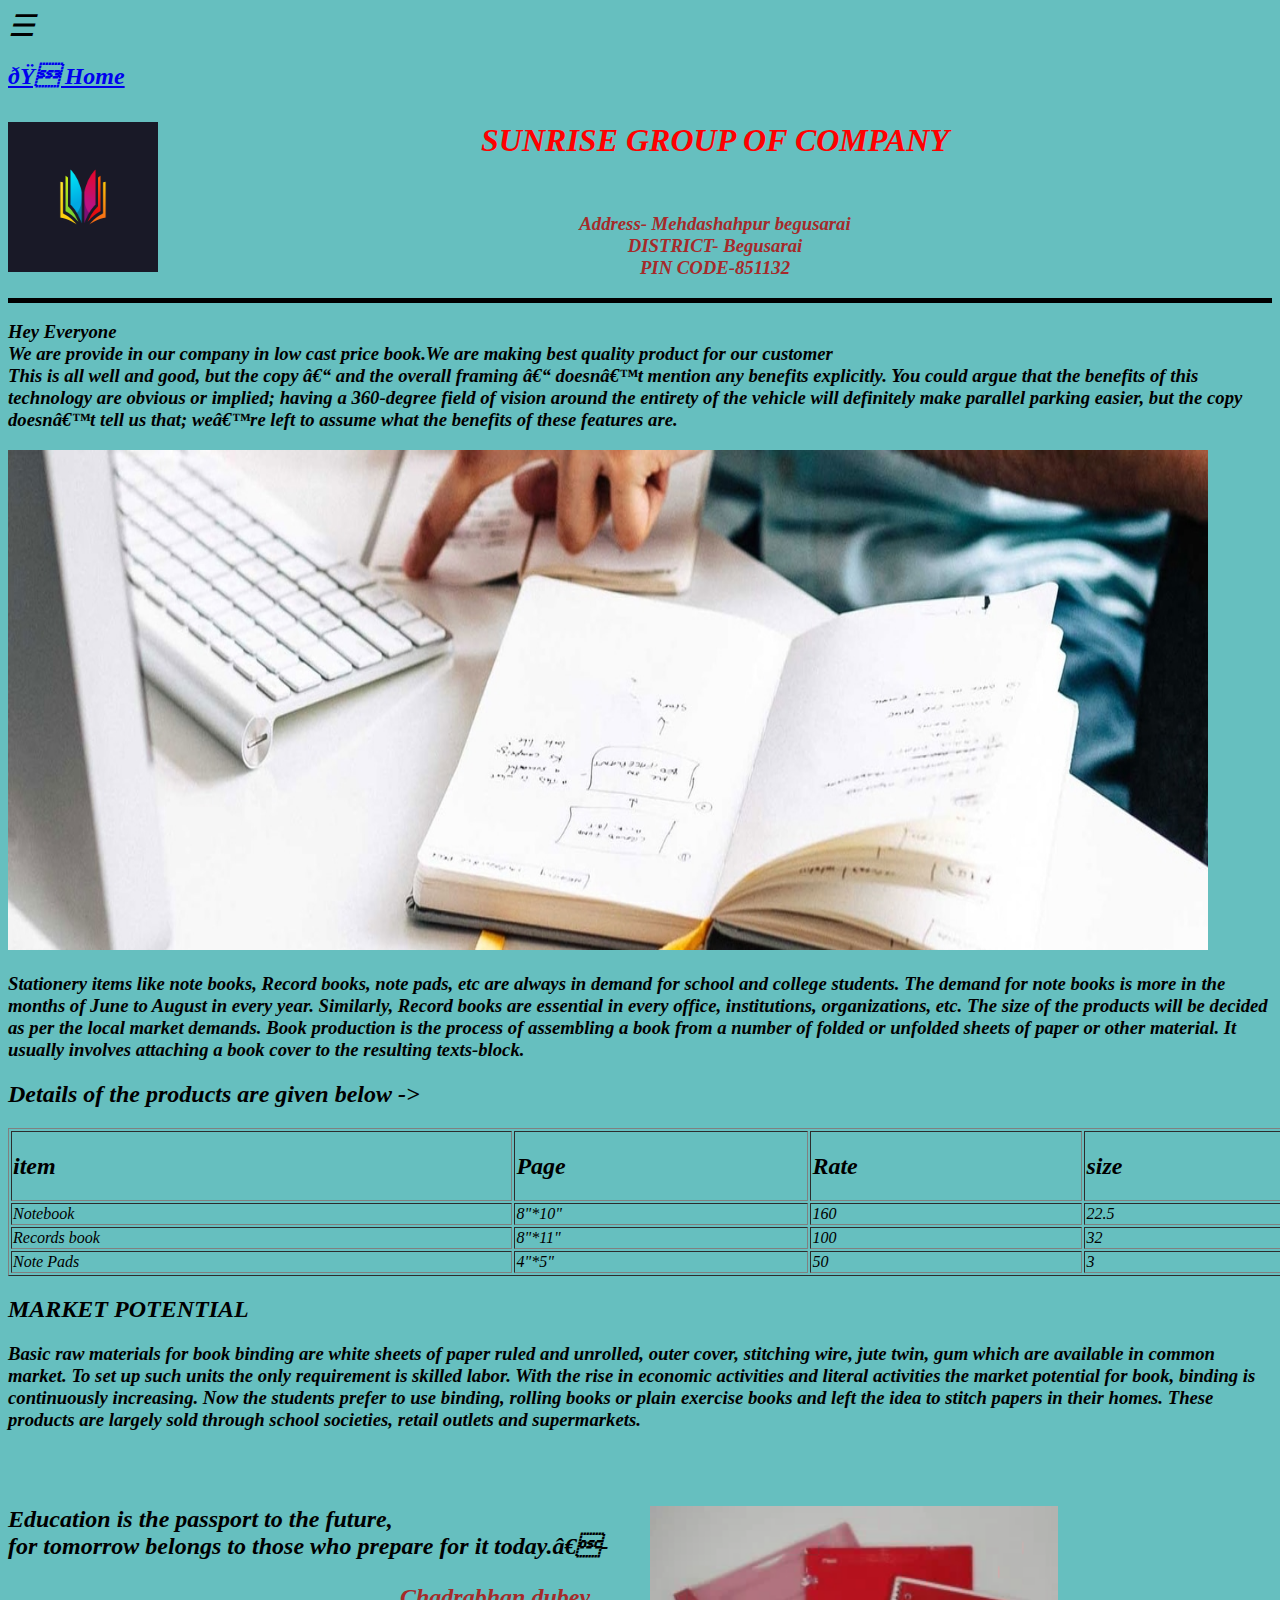
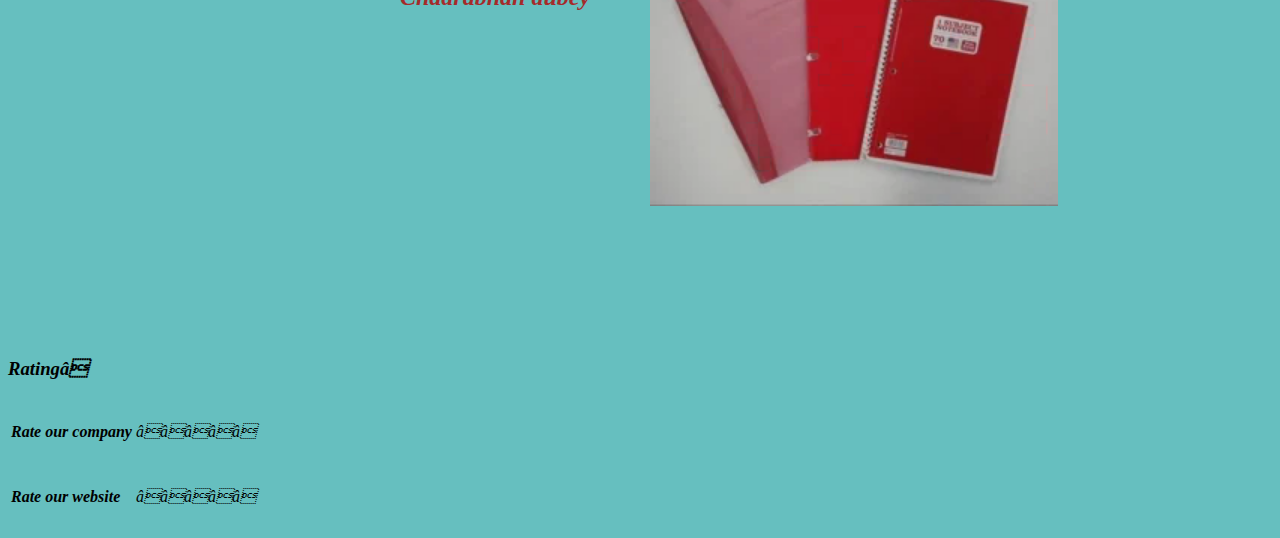
<file: html-personal site/index.html>
<!DOCTYPE html>
<html lang="en">
<head>
<!-- its alink to css page  -->
  <link rel="stylesheet" href="style.css">
    
    
  <style>
    body 
    .overlay {
      height: 100%;
      width: 100%;
      display: none;
      position: fixed;
      z-index: 1;
      top: 0;
      left: 0;
      background-color: rgb(0,0,0);
      background-color: rgba(0,0,0, 0.9);
    }
    
    .overlay-content {
      position: relative;
      top: 25%;
      width: 100%;
      text-align: center;
      margin-top: 30px;
    }
    
    .overlay a {
      padding: 8px;
      text-decoration: none;
      font-size: 36px;
      color: #818181;
      display: block;
      transition: 0.3s;
    }
    
    .overlay a:hover, .overlay a:focus {
      color: #f1f1f1;
    }
    
    .overlay .closebtn {
      position: absolute;
      top: 20px;
      right: 45px;
      font-size: 60px;
    }
    
    @media screen and (max-height: 450px) {
      .overlay a {font-size: 20px}
      .overlay .closebtn {
      font-size: 40px;
      top: 15px;
      right: 35px;
      }
    }
    </style>
    </head>
    <body>
    
        
        <div id="myNav" class="overlay">
          <a href="javascript:void(0)" class="closebtn" onclick="closeNav()">&times;</a>
          <div class="overlay-content">
            <a href="About.html"><em>About</a>
            <a href="#">Services</a>
            <a href="#">Clients</a>
            <a href="Contact.html">Contact</a>
          </div>
        </div>
        
        <span style="font-size:30px;cursor:pointer" onclick="openNav()">&#9776; </span>
        
        <script>
        function openNav() {
          document.getElementById("myNav").style.display = "block";
        }
        
        function closeNav() {
          document.getElementById("myNav").style.display = "none";
        }
        </script>
             
        </body>
        </html>
        
      
    <meta charset="UTF-8">
    <meta name="viewport" content="width=device-width, initial-scale=1.0">
    <title><circle class="com"></circle></title>

  

<!-- there are we link our index main page to other page and wen i will create a ne folder then link in this page  -->
    <h2>
        <a href="HOME.html"><em>🏠Home</a>
        </h2>
        

        <!-- there are our main logo and address with style -->
    <h1><img src="book.jpg" width="150" height="150;" align="left">
        <p style="color: red;" align="center" ><em>SUNRISE GROUP OF COMPANY  <p align="right"
        <br><h3><p style="color:brown" align="center">
        <br>Address- Mehdashahpur begusarai<br>DISTRICT- Begusarai<br>PIN CODE-851132</center>
    </h3> </h1></p></em>


    <!-- thats our horizental line shads  -->
     <hr><p size="10" noshade></p>
     

    <!-- that our content -->
    <h3><P style="color:black" >
       <em>Hey Everyone<br>We are provide in our company in low cast price book.We are making best quality product  for our customer<br>This is all well and good, but the copy – and the overall framing – doesn’t mention any benefits explicitly. You could argue that the benefits of this technology are obvious or implied; having a 360-degree field of vision around the entirety of the vehicle will definitely make parallel parking easier, but the copy doesn’t tell us that; we’re left to assume what the benefits of these features are.   </P></h3></em>
  
<!-- images -->
        <img src="book1.jpg"width="1200" height="500">


<!-- thats using for bullet point or numbering -->
     <h3>Stationery items like note books, Record books, note pads, etc are always in demand for school and college students. The demand for note books is more in the months of June to August in every year. Similarly, Record books are essential in every office, institutions, organizations, etc. The size of the products will be decided as per the local market demands. Book production is the process of assembling a book from a number of folded or unfolded sheets of paper or other material. It usually involves attaching a book cover to the resulting texts-block.</h3>
<h2><em> Details of the products are given below -></h2>



   <!-- ther are we craeting a table -->
   </table>   
  
      <table border="1" width="1300" align="center">
        
        <tr>
          <td><h2>item</h2></td>
          <td><h2>Page</h2></td>
          <td><h2>Rate</h2></td>
          <td><h2>size</h2></td>

         </tr>
        
      
         <tr>
           <td>Notebook</td>
           <td>8"*10"</td>
           <td>160</td>
           <td>22.5</td>
         </tr>

        <tr>
          <td> Records book</td>
          <td>8"*11"</td>
          <td>100</td>
          <td>32</td>
        </tr>

        <tr>
          <td>Note Pads</td>
          <td>4"*5"</td>
          <td>50</td>
          <td>3</td>
          </tr>

      </table>
      <h2>MARKET POTENTIAL</h2>
      <h3>Basic raw materials for book binding are white sheets of paper ruled and unrolled, outer cover, stitching wire, jute twin, gum which are available in common market. To set up such units the only requirement is skilled labor. With the rise in economic activities and literal activities the market potential for book, binding is continuously increasing. Now the students prefer to use binding, rolling books or plain exercise books and left the idea to stitch papers in their homes. These products are largely sold through school societies, retail outlets and supermarkets.

      </h3>
      <br>
      <br>
      <h2>
      <img class ="img3" src="200.webp"<p style="color: blue;">Education is the passport to the future,<br>
       for tomorrow belongs to those who prepare for it today.”-
       <p class="name">
       Chadrabhan dubey</p>
       

</h2>
      <br>
      <br>
      <br>
      <br>
      <br>
      <br>
      <br>
      <br>
      <br>
      <br>
      <br>
      <br>
      <br>
      <br>
      <br>
      <br>
      <br>
      <br>
      <br>
      


      


      


<br>
      <!-- creatig for rating -->
      <h3>Rating⭐ </h3>
        <table>
          <tr>
            <td><h4><em>Rate our company</td></h4>
            <td>⭐⭐⭐⭐⭐</td>
            </tr>
            <tr>
            <td><h4><em>Rate our website</td></h4>
            <td>⭐⭐⭐⭐⭐</td>
          </tr>

        </table>

       
      

        
  
</body>
</html>
</file>
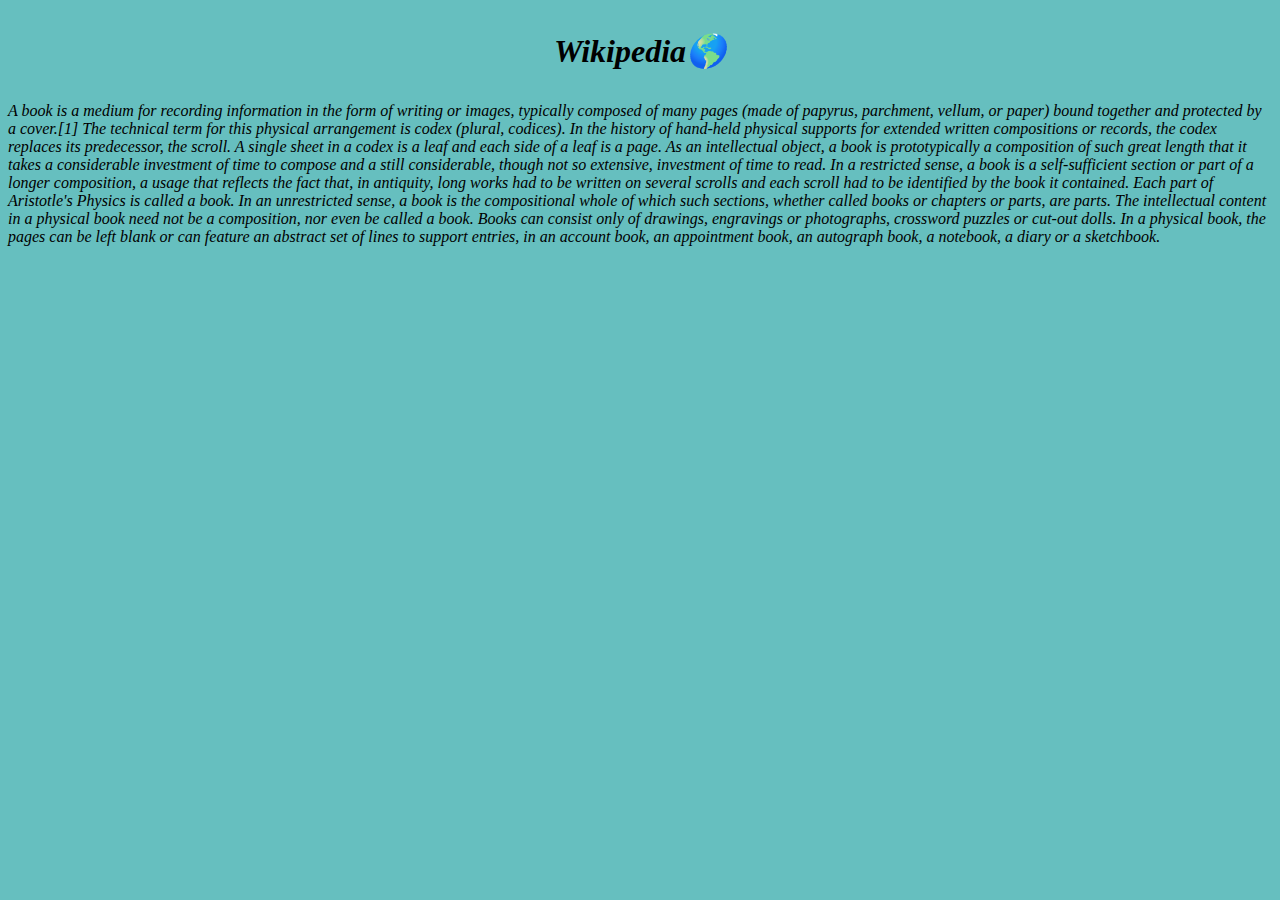
<file: html-personal site/About.html>
<!DOCTYPE html>
<html lang="en">
<head>
    <meta charset="UTF-8">
    <meta name="viewport" content="width=device-width, initial-scale=1.0">
    <title>Document</title>
    <link rel="stylesheet" href="style.css">

</head>
<body>
    <h1>
       <p style="color: black;" align=center> <em>Wikipedia🌎</p>

    </h1>

    <h3<em>A book is a medium for recording information in the form of writing or images, typically composed of many pages (made of papyrus, parchment, vellum, or paper) bound together and protected by a cover.[1] The technical term for this physical arrangement is codex (plural, codices). In the history of hand-held physical supports for extended written compositions or records, the codex replaces its predecessor, the scroll. A single sheet in a codex is a leaf and each side of a leaf is a page.

        As an intellectual object, a book is prototypically a composition of such great length that it takes a considerable investment of time to compose and a still considerable, though not so extensive, investment of time to read. In a restricted sense, a book is a self-sufficient section or part of a longer composition, a usage that reflects the fact that, in antiquity, long works had to be written on several scrolls and each scroll had to be identified by the book it contained. Each part of Aristotle's Physics is called a book. In an unrestricted sense, a book is the compositional whole of which such sections, whether called books or chapters or parts, are parts.
        
        The intellectual content in a physical book need not be a composition, nor even be called a book. Books can consist only of drawings, engravings or photographs, crossword puzzles or cut-out dolls. In a physical book, the pages can be left blank or can feature an abstract set of lines to support entries, in an account book, an appointment book, an autograph book, a notebook, a diary or a sketchbook.</h3>
    
</body>
</html>
</file>
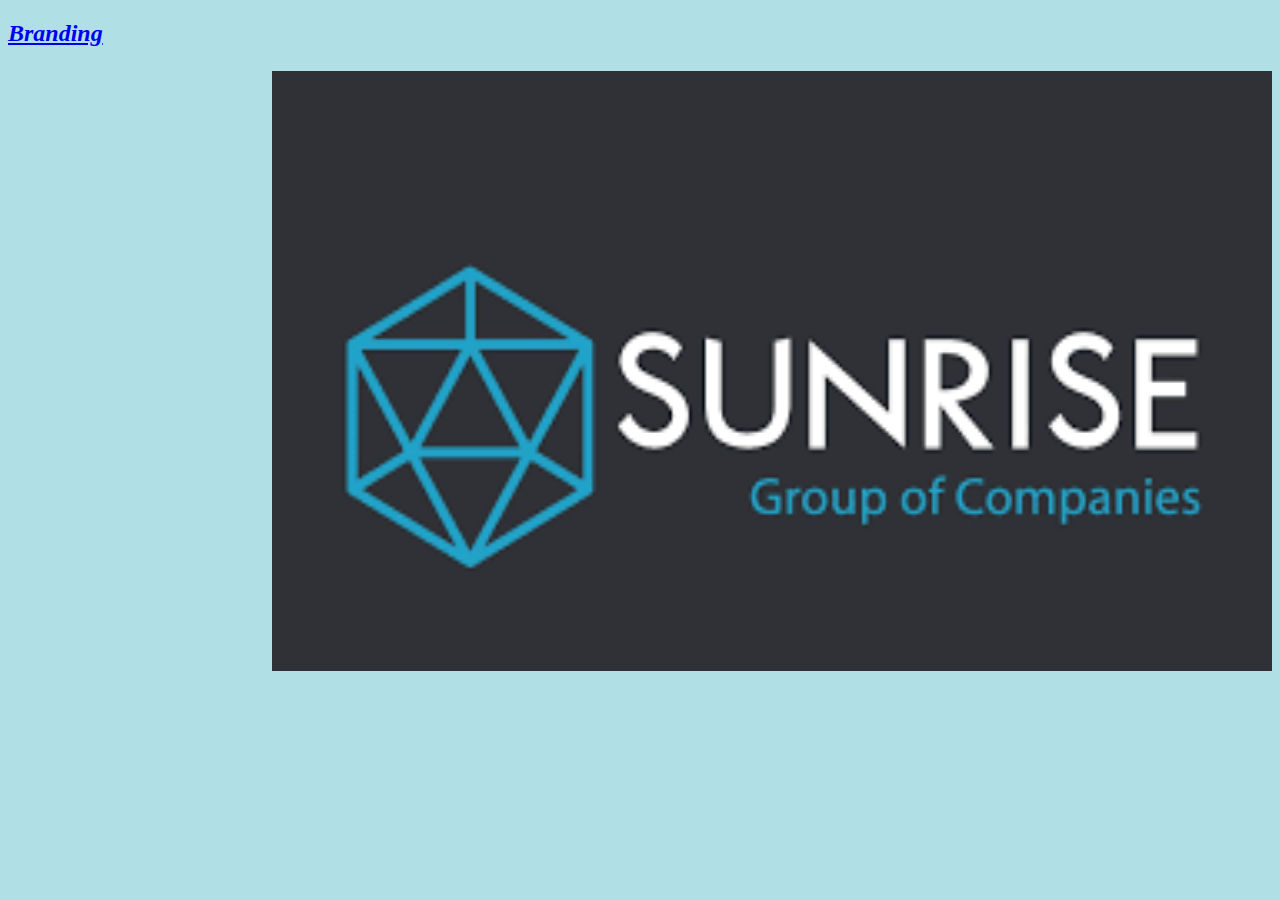
<file: html-personal site/Branding.html>
<!DOCTYPE html>
<html lang="en">
    <body style="background-color:powderblue;">

<head>
    <meta charset="UTF-8">
    <meta name="viewport" content="width=device-width, initial-scale=1.0">
    <title>Document</title>
    <link rel="stylesheet" href="style.css">

</head>
<body>
    <h2>
        <a href="Branding.html"><em>Branding</a>
            <p style="color: blue;"></p>
            <img src="book2.jpg" width="1000" height="600" align="right" >
            
        </h2>
</body>
</html>
</file>
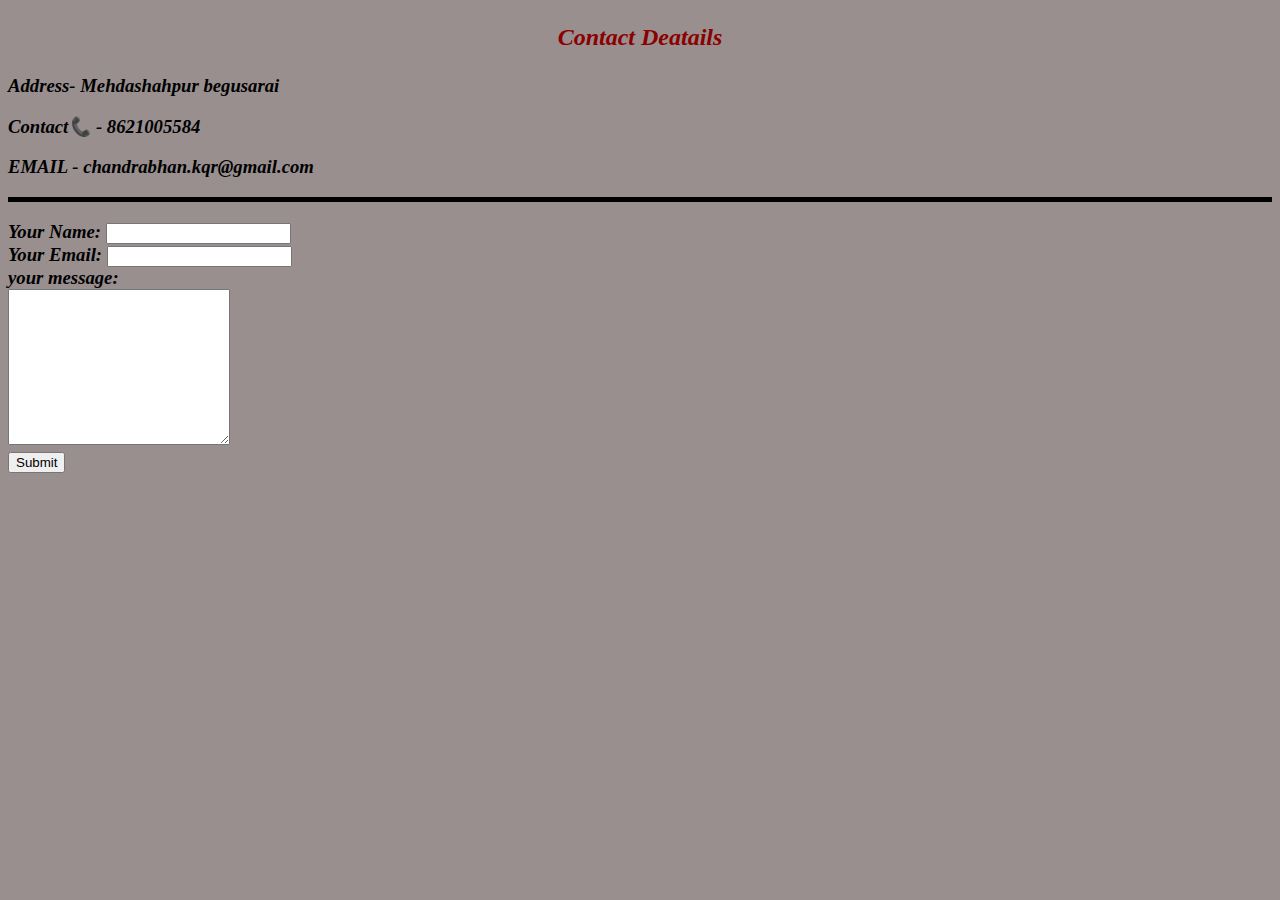
<file: html-personal site/Contact.html>
<!DOCTYPE html>
<html lang="en">
    <body style="background-color:rgb(153, 143, 143);"></body>
<head>
    <meta charset="UTF-8">
    <meta name="viewport" content="width=device-width, initial-scale=1.0">
    <title>Contact Me</title>
    <link rel="stylesheet" href="style.css">

</head>
<body>
    <h2>
        <p style="color: darkred;" align="center">
        <em>Contact Deatails
        </p>
       
    </h2>
       <h3>
        <p>Address- Mehdashahpur begusarai</p>
        <p>Contact📞 - 8621005584</p>
        <p>EMAIL - chandrabhan.kqr@gmail.com</p>
       </h3>


<h3>
    <hr>
    <p style="color: black;">
       <form action="mailto:chandrabhan.kqr@gmail.com" method="post" enctype="text/plain">
        <label> Your  Name:</label>
        <input type ="texr" name="Your Name" value=""><br>
        <lable> Your Email:</lable>
        <input type="email" name="your Email" value=""><br>
        <lable>your message:</lable><br>
        <textarea name="your message" rows="10" cols="25"></textarea><br>
        <input type="submit" name="">
       </form>
   </p>
</h3>

</body>
</html>
</file>
<file: html-personal site/style.css>
/* its our :horizontal code in css for changing color and height */
 hr {
      background-color: black;
      border-style:none;
      height:5px;            /* end */
    }

    /* its our page background color code */
body{
    background-color:#66BFBF;
}
h1{
    color: #000;
}
body{
     color: #000;
}
#splashScreen img{
    margin:0 auto;
}
.img3{
    position: absolute;
    left:650px ;
    height: 300px;
    width: 300;
    float: left;
}
.name{
    position: absolute;
    left: 00px;
    left: 400px;
    color: brown;

}


    

.img4{
    position:absolute;
    left: 500px;
    height:200px;
    width: 200;
}
</file>
